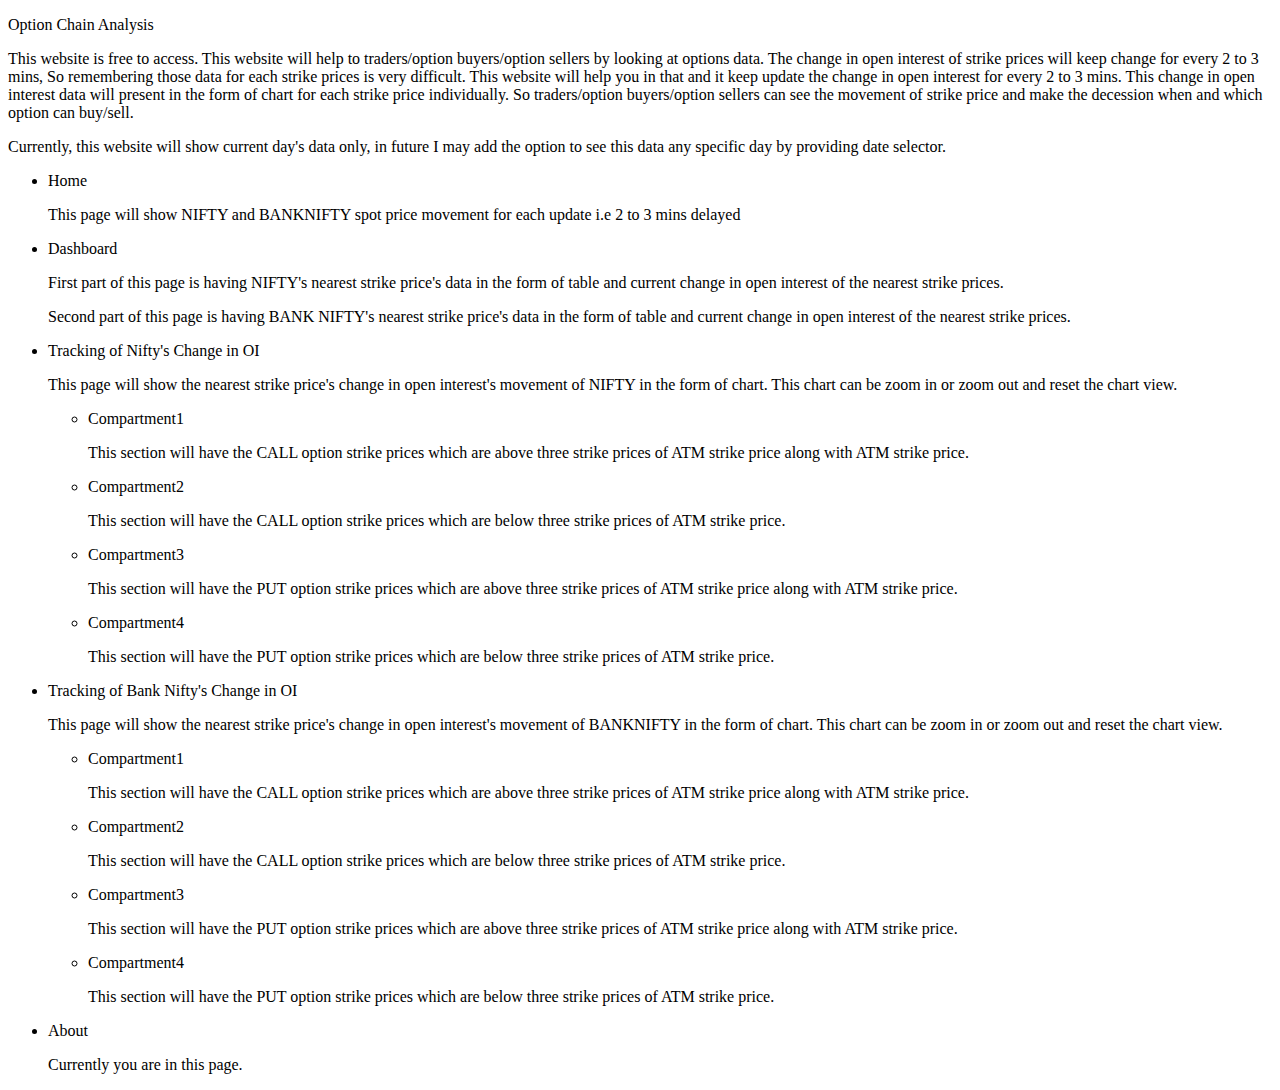
<file: src/main/resources/templates/core/about.html>
<!DOCTYPE html>
<html xmlns:th="http://www.thymeleaf.org"
      xmlns:layout="http://www.ultraq.net.nz/thymeleaf/layout"
      layout:decorate="~{common/layout}" lang="en">
<head>
    <title>
        <th:block>About</th:block>
    </title>
    <style >

    </style>
</head>
<body>
<th:block layout:fragment="content">
    <p class="h2 mt-4">Option Chain Analysis</p>
    <p class="lead p-2 bg-light border mt-4">
        This website is free to access. This website will help to traders/option buyers/option sellers by looking at options data. The change in open interest of strike prices will keep change for every 2 to 3 mins, So remembering those data for each strike prices is very difficult. This website will help you in that and it keep update the change in open interest for every 2 to 3 mins. This change in open interest data will present in the form of chart for each strike price individually. So traders/option buyers/option sellers can see the movement of strike price and make the decession when and which option can buy/sell.
    </p>
    <p class="lead">
        Currently, this website will show current day's data only, in future I may add the option to see this data any specific day by providing date selector.
    </p>
    <ul class="list-unstyled">
        <li>
            <p class="h5 p-2 bg-light border">Home</p>
            <p class="lead">This page will show NIFTY and BANKNIFTY spot price movement for each update i.e 2 to 3 mins delayed</p>
        </li>
        <li>
            <p class="h5 p-2 bg-light border">Dashboard</p>
            <p class="lead">First part of this page is having NIFTY's nearest strike price's data in the form of table and current change in open interest of the nearest strike prices.</p>
            <p class="lead">Second part of this page is having BANK NIFTY's nearest strike price's data in the form of table and current change in open interest of the nearest strike prices.</p>
        </li>
        <li>
            <p class="h5 p-2 bg-light border">Tracking of Nifty's Change in OI</p>
            <p class="lead">This page will show the nearest strike price's change in open interest's movement of NIFTY in the form of chart. This chart can be zoom in or zoom out and reset the chart view.</p>
            <ul>
                <li>
                    <p class="lead">Compartment1</p>
                    <p class="lead">This section will have the CALL option strike prices which are above three strike prices of ATM strike price along with ATM strike price.</p>
                </li>
                <li>
                    <p class="lead">Compartment2</p>
                    <p class="lead">This section will have the CALL option strike prices which are below three strike prices of ATM strike price.</p>
                </li>
                <li>
                    <p class="lead">Compartment3</p>
                    <p class="lead">This section will have the PUT option strike prices which are above three strike prices of ATM strike price along with ATM strike price.</p>
                </li>
                <li>
                    <p class="lead">Compartment4</p>
                    <p class="lead">This section will have the PUT option strike prices which are below three strike prices of ATM strike price.</p>
                </li>
            </ul>
        </li>
        <li>
            <p class="h5 p-2 bg-light border">Tracking of Bank Nifty's Change in OI</p>
            <p class="lead">This page will show the nearest strike price's change in open interest's movement of BANKNIFTY in the form of chart. This chart can be zoom in or zoom out and reset the chart view.</p>
            <ul>
                <li>
                    <p class="lead">Compartment1</p>
                    <p class="lead">This section will have the CALL option strike prices which are above three strike prices of ATM strike price along with ATM strike price.</p>
                </li>
                <li>
                    <p class="lead">Compartment2</p>
                    <p class="lead">This section will have the CALL option strike prices which are below three strike prices of ATM strike price.</p>
                </li>
                <li>
                    <p class="lead">Compartment3</p>
                    <p class="lead">This section will have the PUT option strike prices which are above three strike prices of ATM strike price along with ATM strike price.</p>
                </li>
                <li>
                    <p class="lead">Compartment4</p>
                    <p class="lead">This section will have the PUT option strike prices which are below three strike prices of ATM strike price.</p>
                </li>
            </ul>
        </li>
        <li>
            <p class="h5 p-2 bg-light border">About</p>
            <p class="lead">Currently you are in this page.</p>
        </li>
    </ul>
</th:block>
</body>
</html>
</file>
